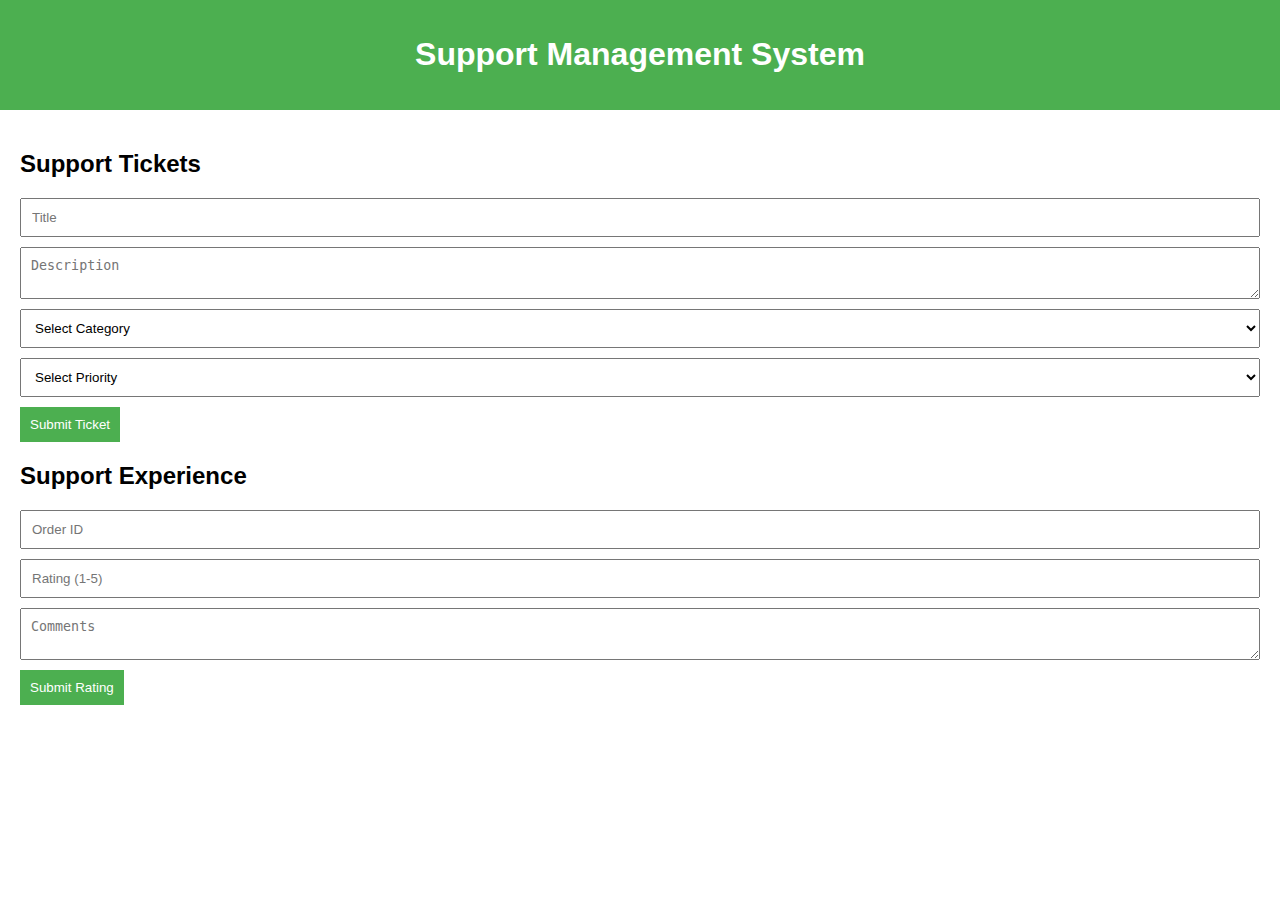
<file: templates/SupportManagement/index.html>
<!DOCTYPE html>
<html lang="en">
<head>
    <meta charset="UTF-8">
    <meta name="viewport" content="width=device-width, initial-scale=1.0">
    <title>Support Management</title>
    <style>
        /* CSS styles */
        body {
            font-family: Arial, sans-serif;
            margin: 0;
            padding: 0;
        }

        header {
            background-color: #4CAF50;
            color: white;
            padding: 15px;
            text-align: center;
        }

        main {
            padding: 20px;
        }

        section {
            margin-bottom: 20px;
        }

        form {
            margin-bottom: 20px;
        }

        input, textarea, select {
            display: block;
            margin: 10px 0;
            padding: 10px;
            width: 100%;
            box-sizing: border-box;
        }

        button {
            background-color: #4CAF50;
            color: white;
            padding: 10px;
            border: none;
            cursor: pointer;
        }

        button:hover {
            background-color: #45a049;
        }

        ul {
            list-style-type: none;
            padding: 0;
        }

        li {
            padding: 10px;
            border-bottom: 1px solid #ddd;
        }
    </style>
</head>
<body>
    <header>
        <h1>Support Management System</h1>
    </header>
    <main>
        <section id="tickets">
            <h2>Support Tickets</h2>
            <form id="ticket-form">
                <input type="text" id="title" placeholder="Title" required>
                <textarea id="description" placeholder="Description" required></textarea>
                <select id="category" required>
                    <option value="">Select Category</option>
                    <option value="Order Issues">Order Issues</option>
                    <option value="Delivery Issues">Delivery Issues</option>
                    <option value="Payment Issues">Payment Issues</option>
                    <option value="General Inquiries">General Inquiries</option>
                </select>
                <select id="priority" required>
                    <option value="">Select Priority</option>
                    <option value="High">High</option>
                    <option value="Medium">Medium</option>
                    <option value="Low">Low</option>
                </select>
                <button type="submit">Submit Ticket</button>
            </form>
            <ul id="ticket-list"></ul>
        </section>
        <section id="ratings">
            <h2>Support Experience</h2>
            <form id="rating-form">
                <input type="number" id="order-id" placeholder="Order ID" required>
                <input type="number" id="rating" min="1" max="5" placeholder="Rating (1-5)" required>
                <textarea id="comments" placeholder="Comments"></textarea>
                <button type="submit">Submit Rating</button>
            </form>
            <ul id="rating-list"></ul>
        </section>
    </main>
    <script>
        // JavaScript for handling form submissions and fetching data

        const apiBaseUrl = 'http://localhost:8000';  // Change to your API base URL

        document.getElementById('ticket-form').addEventListener('submit', async (event) => {
            event.preventDefault();

            const title = document.getElementById('title').value;
            const description = document.getElementById('description').value;
            const category = document.getElementById('category').value;
            const priority = document.getElementById('priority').value;

            try {
                const response = await fetch(`${apiBaseUrl}/tickets/`, {
                    method: 'POST',
                    headers: {
                        'Content-Type': 'application/json',
                    },
                    body: JSON.stringify({
                        title,
                        description,
                        category,
                        priority,
                    }),
                });

                if (response.ok) {
                    const data = await response.json();
                    renderTicket(data);
                    document.getElementById('ticket-form').reset();
                } else {
                    console.error('Error submitting ticket');
                }
            } catch (error) {
                console.error('Error:', error);
            }
        });

        document.getElementById('rating-form').addEventListener('submit', async (event) => {
            event.preventDefault();

            const orderId = document.getElementById('order-id').value;
            const rating = document.getElementById('rating').value;
            const comments = document.getElementById('comments').value;

            try {
                const response = await fetch(`${apiBaseUrl}/ratings/`, {
                    method: 'POST',
                    headers: {
                        'Content-Type': 'application/json',
                    },
                    body: JSON.stringify({
                        order: orderId,
                        rating,
                        comments,
                    }),
                });

                if (response.ok) {
                    const data = await response.json();
                    renderRating(data);
                    document.getElementById('rating-form').reset();
                } else {
                    console.error('Error submitting rating');
                }
            } catch (error) {
                console.error('Error:', error);
            }
        });

        async function fetchTickets() {
            try {
                const response = await fetch(`${apiBaseUrl}/tickets/`);
                if (response.ok) {
                    const data = await response.json();
                    data.forEach(ticket => renderTicket(ticket));
                } else {
                    console.error('Error fetching tickets');
                }
            } catch (error) {
                console.error('Error:', error);
            }
        }

        async function fetchRatings() {
            try {
                const response = await fetch(`${apiBaseUrl}/ratings/`);
                if (response.ok) {
                    const data = await response.json();
                    data.forEach(rating => renderRating(rating));
                } else {
                    console.error('Error fetching ratings');
                }
            } catch (error) {
                console.error('Error:', error);
            }
        }

        function renderTicket(ticket) {
            const ticketList = document.getElementById('ticket-list');
            const li = document.createElement('li');
            li.textContent = `${ticket.title} - ${ticket.category} - ${ticket.priority} - ${ticket.status}`;
            ticketList.appendChild(li);
        }

        function renderRating(rating) {
            const ratingList = document.getElementById('rating-list');
            const li = document.createElement('li');
            li.textContent = `Order ID: ${rating.order} - Rating: ${rating.rating} - Comments: ${rating.comments}`;
            ratingList.appendChild(li);
        }

        // Fetch existing tickets and ratings on page load
        document.addEventListener('DOMContentLoaded', () => {
            fetchTickets();
            fetchRatings();
        });
    </script>
</body>
</html>
</file>
